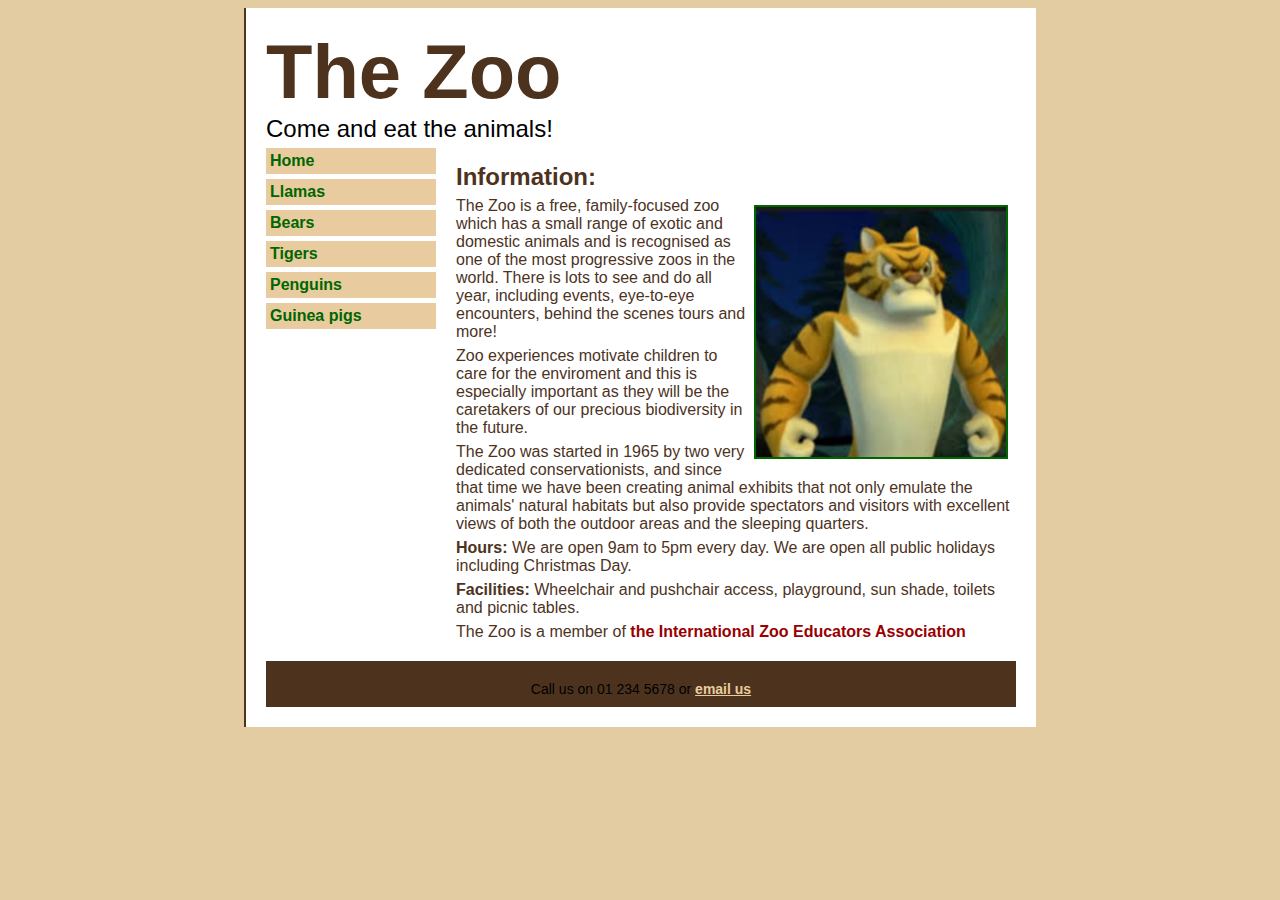
<file: index.html>
<!DOCTYPE html>
<html>
    <head>
        <title>The Zoo: Welcome!</title>
        <link href="zoo-style.css" rel="stylesheet" type="text/css" />
    </head>
    <body>
        <!--CONTAINER SECTION STARTS-->
            <div id="container">
            <!--HEADER SECTION STARTS-->
            <div id="header">
            <h1>The Zoo</h1>

            <h2>Come and eat the animals!</h2>
            </div> <!--CLOSING THE HEADER-->

            <!--MENU SECTION STARTS-->
            <div id="menu">
            <ul>
                <li><a href="index.html">Home</a></li>
                <li><a href="llamas.html">Llamas</a></li>
                <li><a href="bears.html">Bears</a></li>
                <li><a href="tiger.html">Tigers</a></li>
                <li><a href="penguins.html">Penguins</a></li>
                <li><a href="guinea-pigs.html">Guinea pigs</a></li>
            </ul>

            </div> <!--MENU SECTION ENDS-->

            <!--MAIN SECTION STARTS-->
            <div id="main">
            <h3>Information:</h3>
            <p>
                <img src="images/tiger1.jpeg" width="250" height="250" alt="tiger" class="rightfloat"/>
            </p>
            <p>The Zoo is a free, family-focused zoo which has a small range of exotic and domestic animals and is recognised as one of the most progressive zoos in the world. There is lots to see and do all year, including events, eye-to-eye encounters, behind the scenes tours and more!</p>

            <p>Zoo experiences motivate children to care for the enviroment and this is especially important as they will be the caretakers of our precious biodiversity in the future.</p>

            <p>The Zoo was started in 1965 by two very dedicated conservationists, and since that time we have been creating animal exhibits that not only emulate the animals' natural habitats but also provide spectators and visitors with excellent views of both the outdoor areas and the sleeping quarters.</p>

            <p><strong>Hours:</strong> We are open 9am to 5pm every day. 
            We are open all public holidays including Christmas Day.</p> 

            <p><strong>Facilities:</strong> Wheelchair and pushchair access, playground, sun shade, toilets and picnic tables.</p>

            <p>The Zoo is a member of <a href="http://www.izea.net/" traget="_blank"> the International Zoo Educators Association </a></p>
            </div><!--MAIN SECTION ENDS-->

            <!--FOOTER SECTION STARTS-->
            <div id="footer">
            <p>Call us on 01 234 5678 or <a href="mailto:info@thezoo.com? subject=Contact from the Zoo">email us</a> </p>
            </div><!--FOOTER SECTION STARTS-->
        </div><!--CONTAINER SECTION ENDS-->
    </body>
</html>
</file>
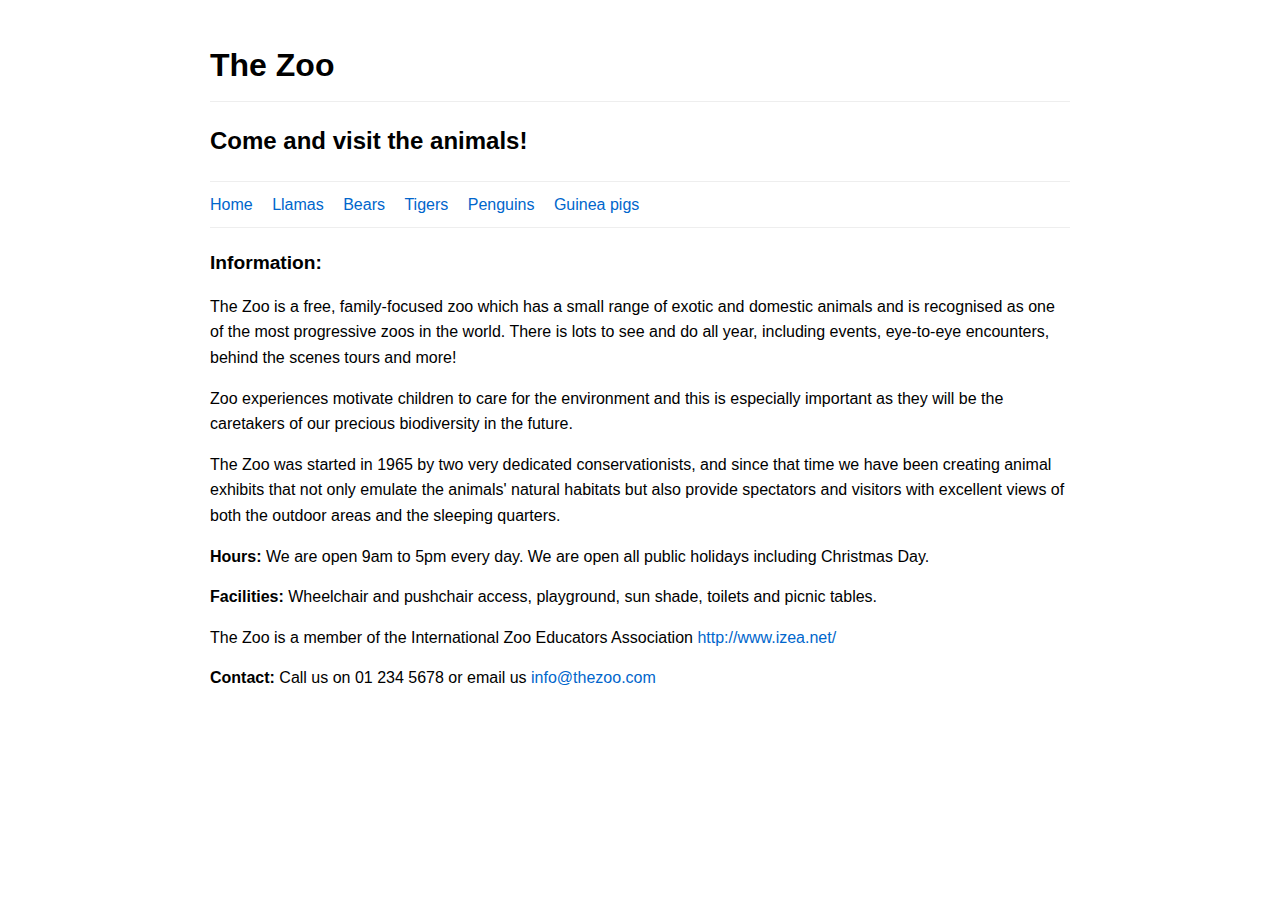
<file: advanced.html>
<!DOCTYPE html>
<html lang="en">
<head>
    <meta charset="UTF-8">
    <meta name="viewport" content="width=device-width, initial-scale=1.0">
    <title>The Zoo: Welcome!</title>
    <style>
        * {box-sizing: border-box; margin: 0; padding: 0;}
        body {font-family: Arial, sans-serif; line-height: 1.6; max-width: 900px; margin: 0 auto; padding: 20px;}
        h1 {font-size: 2rem; margin: 20px 0; padding-bottom: 10px; border-bottom: 1px solid #eee;}
        h2 {font-size: 1.5rem; margin: 15px 0;}
        h3 {font-size: 1.2rem; margin: 15px 0;}
        ul {list-style: none; margin: 20px 0; padding: 10px 0; border-top: 1px solid #eee; border-bottom: 1px solid #eee;}
        li {display: inline; margin-right: 15px;}
        a {color: #0066cc; text-decoration: none;}
        a:hover {text-decoration: underline;}
        p {margin-bottom: 15px;}
        .highlight {font-weight: bold;}
        @media (max-width: 600px) {
            li {display: block; margin: 8px 0;}
        }
    </style>
</head>
<body>
    <h1>The Zoo</h1>
    <h2>Come and visit the animals!</h2>

    <ul>
        <li><a href="index.html">Home</a></li>
        <li><a href="llamas.html">Llamas</a></li>
        <li><a href="bears.html">Bears</a></li>
        <li><a href="tiger.html">Tigers</a></li>
        <li><a href="penguins.html">Penguins</a></li>
        <li><a href="guinea-pigs.html">Guinea pigs</a></li>
    </ul>

    <h3>Information:</h3>
    <p>The Zoo is a free, family-focused zoo which has a small range of exotic and domestic animals and is recognised as one of the most progressive zoos in the world. There is lots to see and do all year, including events, eye-to-eye encounters, behind the scenes tours and more!</p>

    <p>Zoo experiences motivate children to care for the environment and this is especially important as they will be the caretakers of our precious biodiversity in the future.</p>

    <p>The Zoo was started in 1965 by two very dedicated conservationists, and since that time we have been creating animal exhibits that not only emulate the animals' natural habitats but also provide spectators and visitors with excellent views of both the outdoor areas and the sleeping quarters.</p>

    <p><span class="highlight">Hours:</span> We are open 9am to 5pm every day. We are open all public holidays including Christmas Day.</p> 

    <p><span class="highlight">Facilities:</span> Wheelchair and pushchair access, playground, sun shade, toilets and picnic tables.</p>

    <p>The Zoo is a member of the International Zoo Educators Association <a href="http://www.izea.net/" target="_blank">http://www.izea.net/</a></p>

    <p><span class="highlight">Contact:</span> Call us on 01 234 5678 or email us <a href="mailto:info@thezoo.com">info@thezoo.com</a></p>
</body>
</html>
</file>
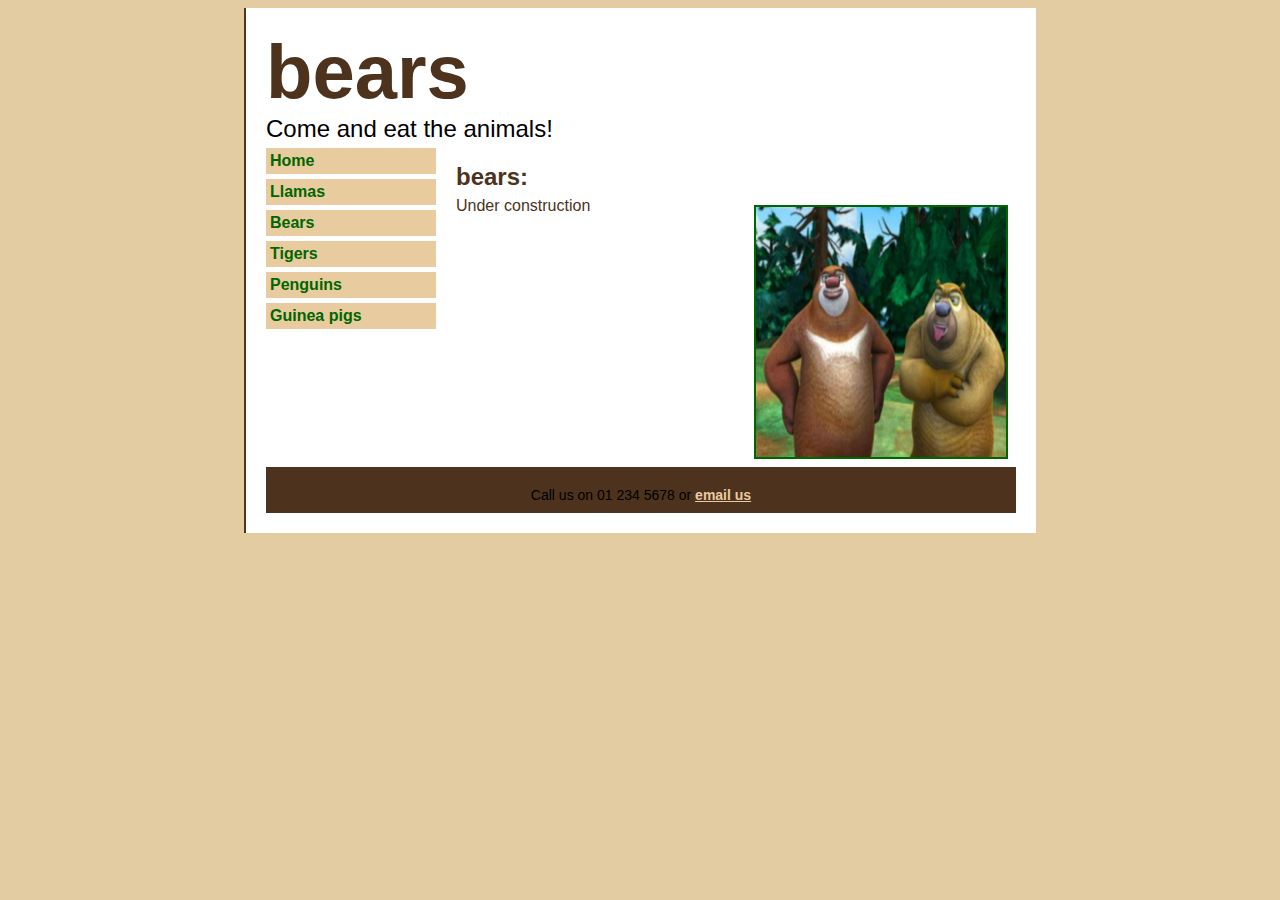
<file: bears.html>
<!DOCTYPE html>
<html>
    <head>
        <title>The Zoo: bears</title>
        <link href="zoo-style.css" rel="stylesheet" type="text/css" />
    </head>
    <body>
        <!--CONTAINER SECTION STARTS-->
            <div id="container">
            <!--HEADER SECTION STARTS-->
            <div id="header">
            <h1>bears</h1>

            <h2>Come and eat the animals!</h2>
            </div> <!--CLOSING THE HEADER-->

            <!--MENU SECTION STARTS-->
            <div id="menu">
            <ul>
                <li><a href="index.html">Home</a></li>
                <li><a href="llamas.html">Llamas</a></li>
                <li><a href="bears.html">Bears</a></li>
                <li><a href="tiger.html">Tigers</a></li>
                <li><a href="penguins.html">Penguins</a></li>
                <li><a href="guinea-pigs.html">Guinea pigs</a></li>
            </ul>

            </div> <!--MENU SECTION ENDS-->

            <!--MAIN SECTION STARTS-->
            <div id="main">
            <h3>bears:</h3>
            <p>
                <img src="images/bear1.jpeg" width="250" height="250" alt="bear" class="rightfloat"/>
            </p>
            <p>Under construction</p>

            </div><!--MAIN SECTION ENDS-->

            <!--FOOTER SECTION STARTS-->
            <div id="footer">
            <p>Call us on 01 234 5678 or <a href="mailto:info@thezoo.com? subject=Contact from the Zoo">email us</a> </p>
            </div><!--FOOTER SECTION STARTS-->
        </div><!--CONTAINER SECTION ENDS-->
    </body>
</html>
</file>
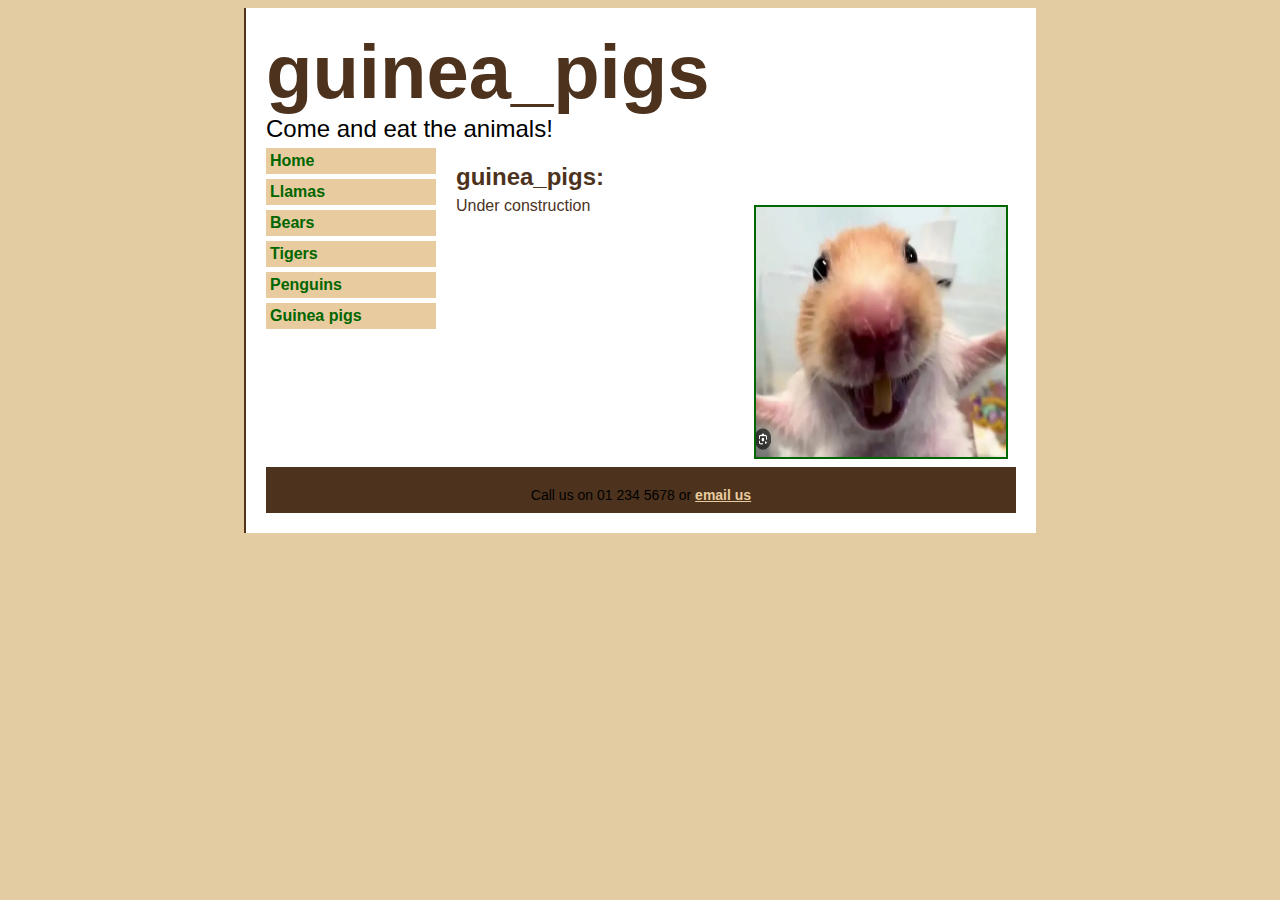
<file: guinea-pigs.html>
<!DOCTYPE html>
<html>
    <head>
        <title>The Zoo: guinea_pigs</title>
        <link href="zoo-style.css" rel="stylesheet" type="text/css" />
    </head>
    <body>
        <!--CONTAINER SECTION STARTS-->
            <div id="container">
            <!--HEADER SECTION STARTS-->
            <div id="header">
            <h1>guinea_pigs</h1>

            <h2>Come and eat the animals!</h2>
            </div> <!--CLOSING THE HEADER-->

            <!--MENU SECTION STARTS-->
            <div id="menu">
            <ul>
                <li><a href="index.html">Home</a></li>
                <li><a href="llamas.html">Llamas</a></li>
                <li><a href="bears.html">Bears</a></li>
                <li><a href="tiger.html">Tigers</a></li>
                <li><a href="penguins.html">Penguins</a></li>
                <li><a href="guinea-pigs.html">Guinea pigs</a></li>
            </ul>
            </div> <!--MENU SECTION ENDS-->

            <!--MAIN SECTION STARTS-->
            <div id="main">
            <h3>guinea_pigs:</h3>
            <p>
                <img src="images/guinea_pig1.jpeg" width="250" height="250" alt="guinea_pigs" class="rightfloat"/>
            </p>
            <p>Under construction</p>

            </div><!--MAIN SECTION ENDS-->

            <!--FOOTER SECTION STARTS-->
            <div id="footer">
            <p>Call us on 01 234 5678 or <a href="mailto:info@thezoo.com? subject=Contact from the Zoo">email us</a> </p>
            </div><!--FOOTER SECTION STARTS-->
        </div><!--CONTAINER SECTION ENDS-->
    </body>
</html>
</file>
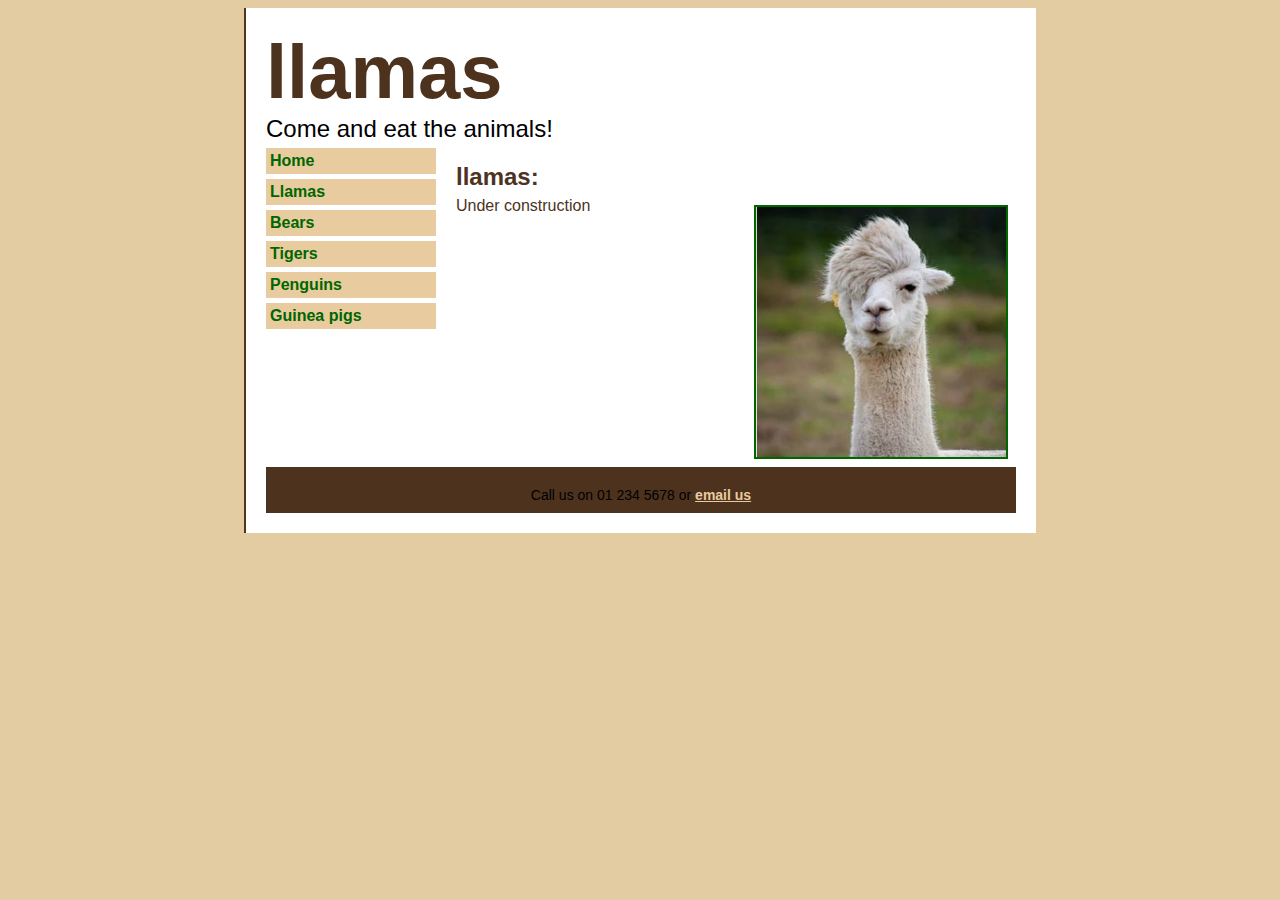
<file: llamas.html>
<!DOCTYPE html>
<html>
    <head>
        <title>The Zoo: lllllllllllllllllllamas</title>
        <link href="zoo-style.css" rel="stylesheet" type="text/css" />
    </head>
    <body>
        <!--CONTAINER SECTION STARTS-->
            <div id="container">
            <!--HEADER SECTION STARTS-->
            <div id="header">
            <h1>llamas</h1>

            <h2>Come and eat the animals!</h2>
            </div> <!--CLOSING THE HEADER-->

            <!--MENU SECTION STARTS-->
            <div id="menu">
            <ul>
                <li><a href="index.html">Home</a></li>
                <li><a href="llamas.html">Llamas</a></li>
                <li><a href="bears.html">Bears</a></li>
                <li><a href="tiger.html">Tigers</a></li>
                <li><a href="penguins.html">Penguins</a></li>
                <li><a href="guinea-pigs.html">Guinea pigs</a></li>
            </ul>

            </div> <!--MENU SECTION ENDS-->

            <!--MAIN SECTION STARTS-->
            <div id="main">
            <h3>llamas:</h3>
            <p>
                <img src="images/llama1.jpeg" width="250" height="250" alt="llama" class="rightfloat"/>
            </p>
            <p>Under construction</p>

            </div><!--MAIN SECTION ENDS-->

            <!--FOOTER SECTION STARTS-->
            <div id="footer">
            <p>Call us on 01 234 5678 or <a href="mailto:info@thezoo.com? subject=Contact from the Zoo">email us</a> </p>
            </div><!--FOOTER SECTION STARTS-->
        </div><!--CONTAINER SECTION ENDS-->
    </body>
</html>
</file>
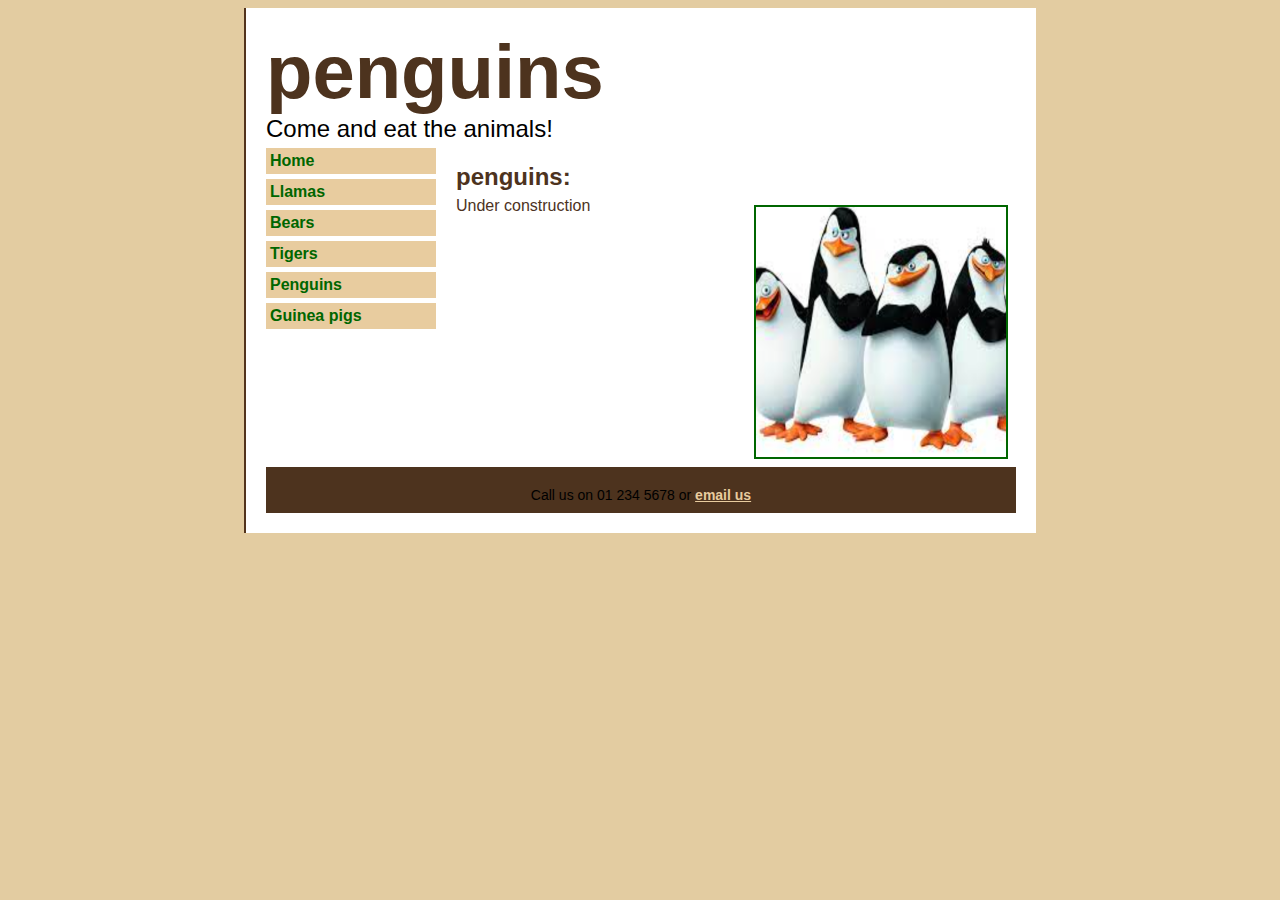
<file: penguins.html>
<!DOCTYPE html>
<html>
    <head>
        <title>The Zoo: pemgu</title>
        <link href="zoo-style.css" rel="stylesheet" type="text/css" />
    </head>
    <body>
        <!--CONTAINER SECTION STARTS-->
            <div id="container">
            <!--HEADER SECTION STARTS-->
            <div id="header">
            <h1>penguins</h1>

            <h2>Come and eat the animals!</h2>
            </div> <!--CLOSING THE HEADER-->

            <!--MENU SECTION STARTS-->
            <div id="menu">
            <ul>
                <li><a href="index.html">Home</a></li>
                <li><a href="llamas.html">Llamas</a></li>
                <li><a href="bears.html">Bears</a></li>
                <li><a href="tiger.html">Tigers</a></li>
                <li><a href="penguins.html">Penguins</a></li>
                <li><a href="guinea-pigs.html">Guinea pigs</a></li>
            </ul>

            </div> <!--MENU SECTION ENDS-->

            <!--MAIN SECTION STARTS-->
            <div id="main">
            <h3>penguins:</h3>
            <p>
                <img src="images/penguin1.jpg" width="250" height="250" alt="pengu" class="rightfloat"/>
            </p>
            <p>Under construction</p>

            </div><!--MAIN SECTION ENDS-->

            <!--FOOTER SECTION STARTS-->
            <div id="footer">
            <p>Call us on 01 234 5678 or <a href="mailto:info@thezoo.com? subject=Contact from the Zoo">email us</a> </p>
            </div><!--FOOTER SECTION STARTS-->
        </div><!--CONTAINER SECTION ENDS-->
    </body>
</html>
</file>
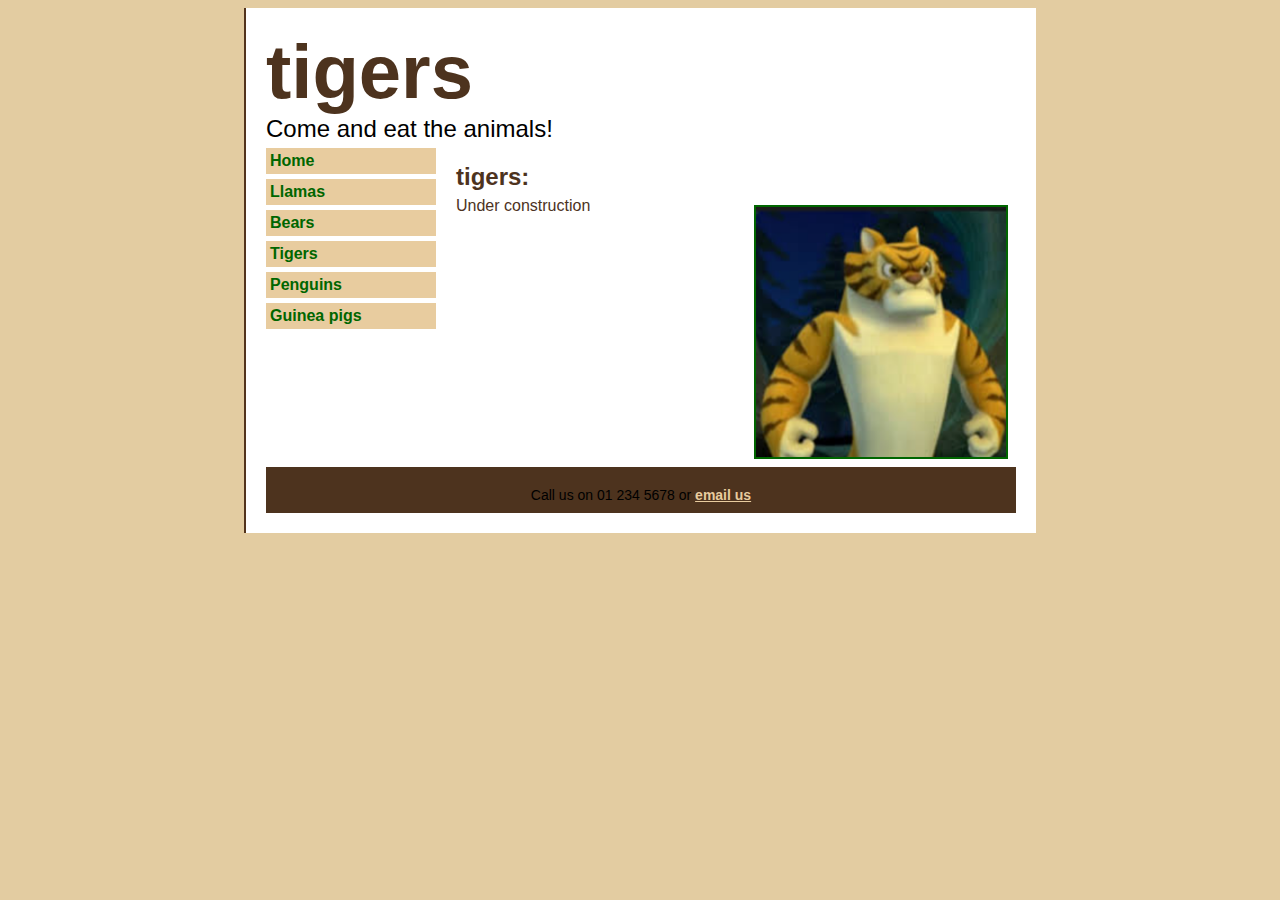
<file: tiger.html>
<!DOCTYPE html>
<html>
    <head>
        <title>The Zoo: tigers</title>
        <link href="zoo-style.css" rel="stylesheet" type="text/css" />
    </head>
    <body>
        <!--CONTAINER SECTION STARTS-->
            <div id="container">
            <!--HEADER SECTION STARTS-->
            <div id="header">
            <h1>tigers</h1>

            <h2>Come and eat the animals!</h2>
            </div> <!--CLOSING THE HEADER-->

            <!--MENU SECTION STARTS-->
            <div id="menu">
            <ul>
                <li><a href="index.html">Home</a></li>
                <li><a href="llamas.html">Llamas</a></li>
                <li><a href="bears.html">Bears</a></li>
                <li><a href="tiger.html">Tigers</a></li>
                <li><a href="penguins.html">Penguins</a></li>
                <li><a href="guinea-pigs.html">Guinea pigs</a></li>
            </ul>

            </div> <!--MENU SECTION ENDS-->

            <!--MAIN SECTION STARTS-->
            <div id="main">
            <h3>tigers:</h3>
            <p>
                <img src="images/tiger1.jpeg" width="250" height="250" alt="tigers" class="rightfloat"/>
            </p>
            <p>Under construction</p>

            </div><!--MAIN SECTION ENDS-->

            <!--FOOTER SECTION STARTS-->
            <div id="footer">
            <p>Call us on 01 234 5678 or <a href="mailto:info@thezoo.com? subject=Contact from the Zoo">email us</a> </p>
            </div><!--FOOTER SECTION STARTS-->
        </div><!--CONTAINER SECTION ENDS-->
    </body>
</html>
</file>
<file: zoo-style.css>
body{
    background-color: #E3CCA1;
    font-family: "Tribuchet MS", Arial, Helvetica, sans-serif;
}
#container{
    width: 750px;
    margin-right: auto;
    margin-left: auto;
    padding: 20px;
    background-color: #FFF;
    border-right: solid 2px 8#52331C;
    border-left: solid 2px #52331C;
}

/*TEXT STYLES*/
h1{
    font-family: "Arial Black", Gadget, sans-serif;
    font-size: 76px; 
    color: #4D331E;
    margin-top: 0px;
    margin-bottom: 0px;
}
h2{
    font-weight: normal;
    margin-top: 0px;
    margin-bottom: 0px;
}
h3{
    font-weight: bold;
    margin-top: 0px;
    margin-bottom: 0px;
    color: #4D331E
}
p{
    font-size: 16px;
    color: #4D331E;
    padding: 0px;
    margin-top: 6px;
    margin-bottom: 6px;
}
/*MENU STYLES*/
#menu{
    width: 170px;
    float: left;
}
#menu ul{
    list-style-type: none;
    margin: 0px;
    padding: 0px;
}
#menu li{
    background-color: #E8CC9F;
    margin-top: 5px;
    margin-bottom: 5px;
    padding: 4px;
}
#menu a:link, #menu a:visited{
    color: #060;
    font-weight: bold;
    text-decoration: none; 
}
#menu a:hover, #menu a:active{
    color: #900;
    text-decoration: underline;
}

/*MAIN SECTION STYLES*/
#main {
    margin-left:190px ;
}
#main h3{
    color: #4D331E;
    margin-top: 20px;
    margin-bottom: 4px;
    font-size: 24px;
}
#main p{
    font-size:16px;
    margin-top: 6px;
    margin-bottom: 6px;
}
#main a:link, #main a:visited{
    color: #900;
    font-weight: bold;
    text-decoration: none; 
}
#main a:hover, #main a:active{
    color: #03C;
    text-decoration: underline;
}

/*footer section*/
#footer{
    background-color: #4D331E;
    margin-top: 20px;
    clear:both; /*makes the footerr always sit underneath menu and image*/
}
#footer p{
    font-size: 14px;
    padding-top: 20px;
    padding-bottom: 10px;
    margin: 0px;
    color: #000;
    text-align: center;
}
#footer a:link, #footer a:visited{
    color: #E8CC9F;
    text-decoration: underline; 
}
#footer a:hover, #footer a:active{
    color: #000;
    text-decoration: underline;
}

/*LINK STYLES*/
a:link, a:visited{
    color: #060;
    font-weight: bold;
    text-decoration: none; 
}
a:hover, a:active{
    color: #900;
    text-decoration: underline;
}
/*CLASS STYLES*/
.rightfloat{
    border: 2px solid #060;
    margin: 8px;
    float: right;
}
</file>
